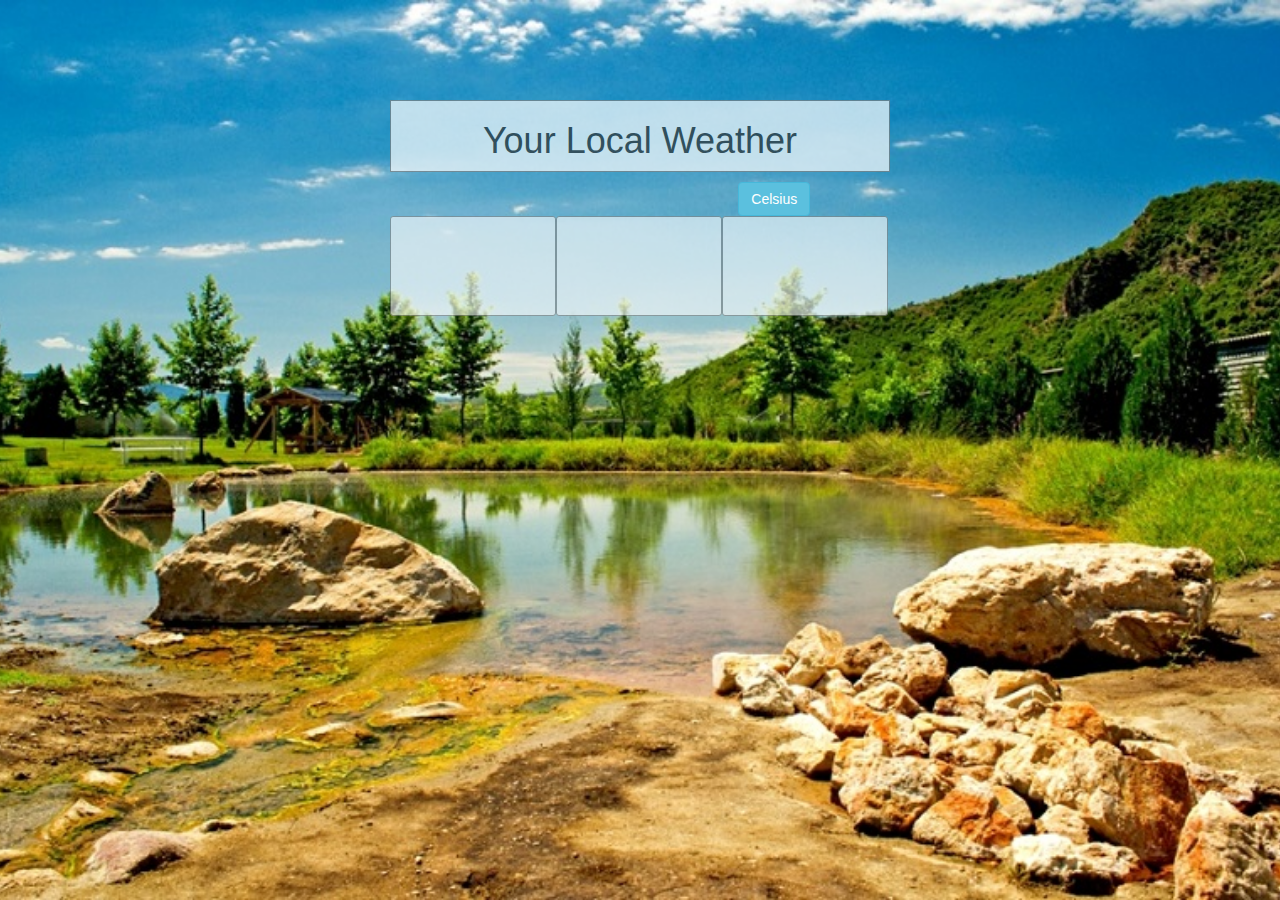
<file: index.html>
﻿<!DOCTYPE html>
<html>
<head>
    <title></title>
    <meta charset="utf-8" />
    <!-- jQuery CDN -->
    <script src="//ajax.googleapis.com/ajax/libs/jquery/3.2.1/jquery.min.js"></script>
    <!-- Bootstrap CDN -->
    <link rel="stylesheet" href="//maxcdn.bootstrapcdn.com/bootstrap/3.3.7/css/bootstrap.min.css" integrity="sha384-BVYiiSIFeK1dGmJRAkycuHAHRg32OmUcww7on3RYdg4Va+PmSTsz/K68vbdEjh4u" crossorigin="anonymous">
    <!-- Bootstrap JavaScript -->
    <script src="//maxcdn.bootstrapcdn.com/bootstrap/3.3.7/js/bootstrap.min.js" integrity="sha384-Tc5IQib027qvyjSMfHjOMaLkfuWVxZxUPnCJA7l2mCWNIpG9mGCD8wGNIcPD7Txa" crossorigin="anonymous"></script>
    <!-- CSS stylesheet -->
    <link rel="stylesheet" href="style.css" />
    <!-- Javascript -->
    <script src="app.js"></script>
</head>
<body>
    <div class="container" id="mainContainer">
        <div class="row">
            <div class="col-md-12" id="titleHeader">
                <h1>
                    Your Local Weather
                </h1>               
            </div>
        </div>
        <div class="row" id="tempRow">
            <div class="col-md-4" id="iconDiv">                
            </div>
            <div class="col-md-4" id="tempDiv">
                <p id="tempPara"></p>
            </div>           
            <div class="col-md-4" id="unitDiv">
                <button id="unitBtn" class="btn btn-info">Celsius</button>
            </div>
          </div>
        <div class="row" id="infoRow">
            <div class="col-md-4 infoTab">
                <p id="locationPara"></p>
            </div>
            <div class="col-md-4 infoTab">
                <p id="skyPara"></p>
            </div>
            <div class="col-md-4 infoTab">
                <p id="windPara"></p>
            </div>
        </div>
    </div>
</body>
</html>
</file>
<file: style.css>
﻿body {
    background: url(Images/sunny.jpg) no-repeat center center fixed;    
    background-size: cover;  
}

#titleHeader {
    text-align: center;
    border: solid 1px grey;
    background-color: white;
    opacity: 0.7;
    width: 500px;
    height: auto;    
}

#mainContainer {
    padding-top: 100px;  
    width: 500px;
    height: auto;
}

#iconDiv {
    text-align: center;
}

#tempDiv {
    text-align: center;    
    font-size: 30px;   
}

.infoTab {   
    position: relative;
    border: solid 1px grey;
    background-color: white;
    opacity: 0.6;
    width: 166px;
    height: 100px;   
    border-radius: 3px;
    font-size: 20px;
}

.infoTab p {
    position: absolute;
    top: 50%;
    left: 50%;
    margin-right: -50%;
    transform: translate(-50%, -50%);
}

#tempRow {
    padding-top: 10px;
}
</file>
